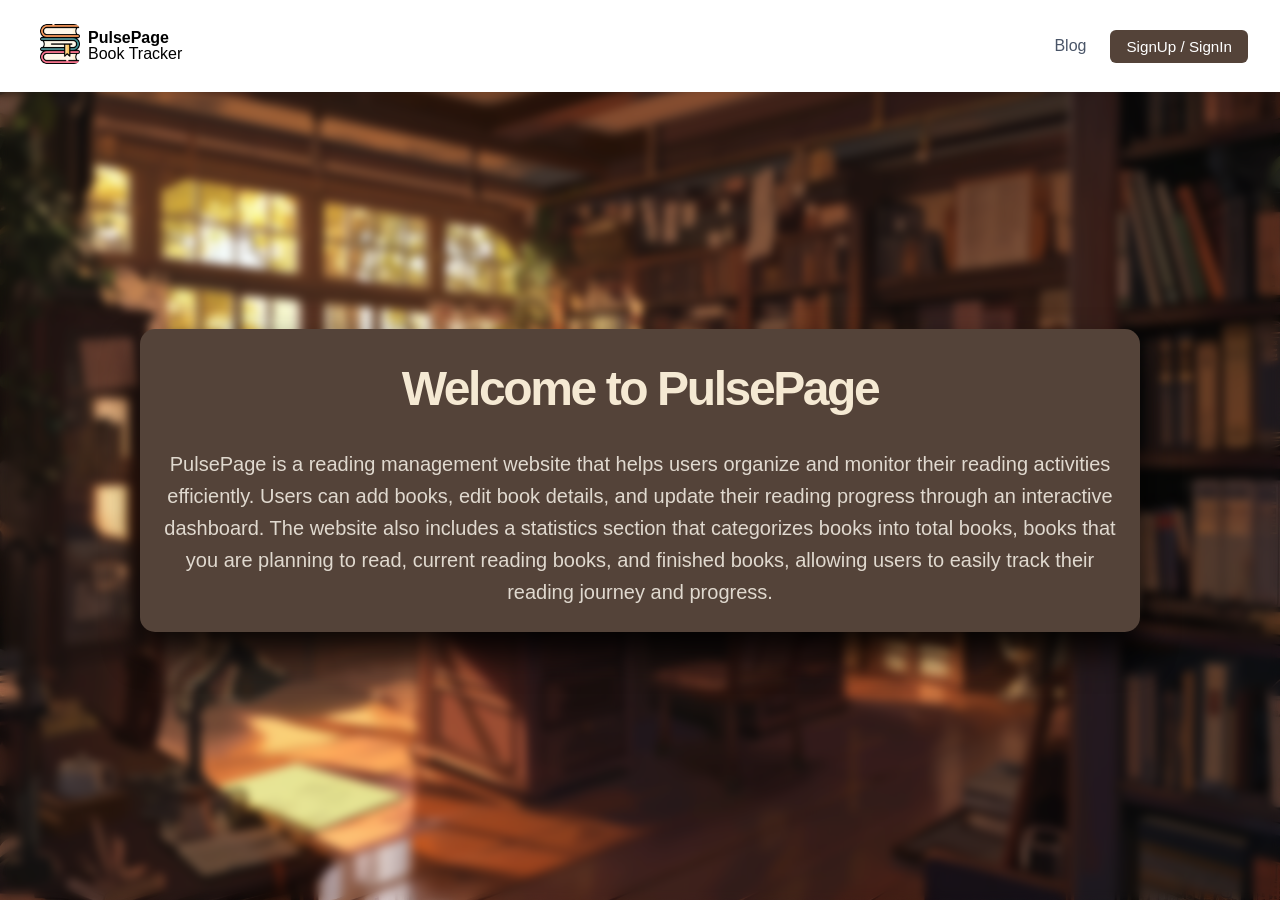
<file: mainpage.html>
<!DOCTYPE html>
<html lang="en">
<head>
    <meta charset="UTF-8">
    <meta name="viewport" content="width=device-width, initial-scale=1.0">
    <link rel="stylesheet" href="https://cdnjs.cloudflare.com/ajax/libs/font-awesome/6.5.1/css/all.min.css">
    <title>Welcome to PulsePage</title>
    <link rel="stylesheet" href="homepage.css">
    <style>
        /* --- CSS STYLES --- */

        /* Reset and Base Styles */
        * {
            margin: 0;
            padding: 0;
            box-sizing: border-box;
            font-family: 'Segoe UI', Tahoma, Geneva, Verdana, sans-serif;
        }

        body {
            background-color: #c9d6ff;
            background: url(library.jpg) no-repeat center center fixed;
            background-size: cover;
            backdrop-filter: blur(5px);
            min-height: 100vh;
            padding: 20px;
            display: flex;
            justify-content: center;
            align-items: center;
        }

        /* Toolbar / Navigation Bar */
        .navbar {
            background-color: #ffffff;
            display: flex;
            justify-content: space-between;
            align-items: center;
            padding: 1rem 2rem;
            box-shadow: 0 2px 4px rgba(0,0,0,0.05);
            position: fixed;
            width: 100%;
            top: 0;
            left: 0;
            z-index: 1000;
        }

        .logo {
            font-size: 1.5rem;
            font-weight: 700;
            color: #2d3748;
            cursor: pointer;
        }

        .nav-links {
            display: flex;
            align-items: center;
            gap: 1.5rem;
        }

        .nav-item {
            text-decoration: none;
            color: #4a5568;
            font-weight: 500;
            transition: color 0.2s ease;
        }

            .nav-item:hover {
                color: #3182ce;
            }

        /* Authentication Buttons */
        .auth-buttons {
            display: flex;
            gap: 0.75rem;
        }

        .btn {
            outline: none;
            border: none;
            width: 100%;
            background: #544339;
            color: white;
            cursor: pointer;
            transition: all 0.9s ease;
            padding: 0.5rem 1rem;
            border-radius: 6px;
            font-weight: 500;
            cursor: pointer;
            transition: all 0.2s ease;
            font-size: 0.95rem;
        }

        /* Hero / Middle Content Section */
        .main-content {
            flex: 1;
            display: flex;
            justify-content: center;
            align-items: center;
            padding: 2rem;
            margin-top: 60px; /* Prevents toolbar from overlapping content */
            text-align: center;
        }

        .hero-container {
            animation: fadeIn 0.8s ease-out;
            background: #544339;
            background-image: none;
            width: 1000px;
            padding: 1.5rem;
            margin: 50px auto;
            border-radius: 15px;
            box-shadow: 0 20px 35px rgba(0,0,1,0.9);
        }

        .main-title {
            font-size: 3rem;
            color: #f5e9d3;
            margin-bottom: 1.5rem;
            font-weight: 800;
            letter-spacing: -0.05em;
        }

        .main-description {
            font-size: 1.25rem;
            color: #e0d9cf;
            line-height: 1.6;
        }


        header {
            position: relative;
            gap: 10px;
            margin-right: 8px;
        }

        .image-text img {
            width: 40px;
            border-radius: 6px;
            gap: 10px;
            margin: 8px;
        }

        header .image-text {
            display: flex;
            align-items: center;
            margin-right: 8px;
        }

            header .image-text .header-text {
                display: flex;
                flex-direction: column;
            }

        .header-text .name {
            font-weight: 600;
        }

        .header-text .profession {
            margin-top: -2px;
        }


        /* Simple Fade-in Animation */
        @keyframes fadeIn {
            from {
                opacity: 0;
                transform: translateY(20px);
            }

            to {
                opacity: 1;
                transform: translateY(0);
            }
        }
    </style>
</head>
<body>

    <nav class="navbar">
        <header>
            <div class="image-text">
                <span class="image">
                    <img src="books.png" alt="logo">
                </span>

                <div class="text header-text">
                    <span class="name">PulsePage</span>
                    <span class="profession">Book Tracker</span>
                </div>
            </div>
        </header>
        <div class="nav-links">
            <a href="mainpage.html" class="nav-item" id="blogLink">Blog</a>
            <div class="auth-buttons">
            <a href="index.html" class="btn" style="text-decoration: none; display: inline-block;">SignUp / SignIn</a>
            </div>
        </div>
    </nav>

    <main class="main-content">
        <div class="hero-container">
            <h1 class="main-title">Welcome to PulsePage</h1>
            <p class="main-description">
               PulsePage is a reading management website that helps users organize and monitor their reading activities efficiently. Users can add books, edit book details, and update their reading progress through an interactive dashboard. The website also includes a statistics section that categorizes books into total books, books that you are planning to read, current reading books, and finished books, allowing users to easily track their reading journey and progress.
            </p>
        </div>
    </main>

    <script>
        // Adding simple click functionality to the buttons and links
        document.getElementById('logoLink').addEventListener('click', () => {
            alert('Redirecting to Home...');
        });

        document.getElementById('blogLink').addEventListener('click', (e) => {
            e.preventDefault(); // Prevents page reload
            alert('Navigating to the Blog section!');
        });

        document.getElementById('signInBtn').addEventListener('click', () => {
            alert('Opening Sign In modal/page...');
        });

        document.getElementById('signUpBtn').addEventListener('click', () => {
            alert('Opening Sign Up modal/page...');
        });
    </script>

</body>
</html>
</file>
<file: homepage.css>
@import url('https://fonts.googleapis.com/css2?family=Quicksand:wght@300, 400, 500, 600, 700&display=swap');
*{
    font-family:'Quicksand', sans-serif;
    margin:0;
    padding:0;
    box-sizing:border-box;
}

:root{
    /*colors*/
    --body-color:#efe3ce;
    --sidebar-color:#faf7f2;
    --primary-color:#c8b39a;
    --primary-color-light:#f6f5ff;
    --text-color:#2b1f1b;
    --toggle-color:#ddd;

    /*transition*/
    --tran-02: all 0.2s ease;
    --tran-03: all 0.3s ease;
    --tran-04: all 0.4s ease;
    --tran-05: all 0.5s ease;
 
}

body{
    height:100vh;
    background:var(--body-color);
    transition: var(--tran-05);
}

body.dark{
    --body-color:#3e2f2b;
    --sidebar-color:#5c463c;
    --primary-color:#2b1f1b;
    --primary-color-light:#3a3b3c;
    --text-color:#e7d4bb;
    --toggle-color:#ccc;
}

/*====Sidebar====*/
.sidebar{
    position:fixed;
    top:0;
    left:0;
    height:100%;
    width:250px;
    background:var(--sidebar-color);
    padding: 10px 14px;
    transition: var(--tran-05);
    z-index: 100;
}

.sidebar.close{
    width: 88px

}
/*====Reuseable CSS====*/
.sidebar .text{
    font-size: 16px;
    font-weight: 500;
    color:var(--text-color);
    transition: var(--tran-03);
    white-space: nowrap;
    opacity: 1;
}

.sidebar.close .text{
    opacity: 0
}
.sidebar .image{
    min-width: 60px;
    display: flex;
    align-items:center;
    justify-content: center;
}

.sidebar li{
    height: 50px;
    margin-top: 10px;
    list-style: none;
    display: flex;
    align-items: center;
}

.sidebar li .icon{
    display: flex;
    align-items: center;
    justify-content: center;
    min-width: 60px;
    font-size: 20px;
}

.sidebar li .icon,
.sidebar li .text{
    color:var(--text-color);
    transition:var(--tran-02);
}

.sidebar header{
    position:relative;   
}

.sidebar .image-text img{
    width: 40px;
    border-radius: 6px;

}

.sidebar header .image-text{
    display:flex;
    align-items:center;

}

header .image-text .header-text{
    display:flex;
    flex-direction:column;
}

.header-text .name{
    font-weight: 600;
}

.header-text .profession{

    margin-top: -2px;
}

.sidebar header .toggle{
    position:absolute;
    top:50%;
    right:-25px;
    transform: translateY(-50%) rotate(180deg);
    height: 25px;
    width: 25px;
    background:var(--primary-color);
    display:flex;
    align-items:center;
    justify-content:center;
    border-radius: 50%;
    color:var(--sidebar-color);
    font-size: 20px;
    transition: var(--tran-03);

    
}

.sidebar.close header .toggle{
    transform: translateY(-50%);
}

body.dark .sidebar header .toggle{
    color: var(--text-color);
    
}
.sidebar .search-box{
    background:var(--primary-color-light);
    border-radius: 6px;
    transition: var(--tran-05);
}

.sidebar .menu{
    margin-top:35px;

}
.search-box input{
    height: 100%;
    width: 100%;
    border:none;
    font-size: 16px;
    font-weight: 500;
    border-radius: 6px;
    outline:none;
    background:var(--primary-color-light);
    transition: var(--tran-05);
}  

.sidebar li a{
    text-decoration: none;
    height: 100%;
    width: 100%;
    display: flex;
    align-items: center;
    border-radius: 6px;
    transition:var(--tran-04);
}

.sidebar li a:hover{
    background:var(--primary-color);
}

.sidebar li a:hover .icon,
.sidebar li a:hover .text{
    color:var(--sidebar-color);
}
body.dark .sidebar li a:hover .icon,
body.dark .sidebar li a:hover .text{
    color: var(--text-color);
}
.sidebar .menu-bar{
    height: calc(100% - 50px);
    display: flex;
    flex-direction: column;
    justify-content: space-between;
}

.menu-bar .mode{
    position: relative;
    border-radius: 6px;
    background: var(--primary-color-light);
}

.menu-bar .mode i{
    position: absolute;
    transition: var(--tran-03);
}
.mode .sun-moon{
    display: flex;
    align-items: center;
    height: 50px;
    width: 60px;  
}

.menu-bar .mode i.sun{
    opacity:0;
}

body.dark .menu-bar .mode i.sun{
    opacity: 1;
}

body.dark .menu-bar .mode i.moon{
    opacity: 0;
}
.menu-bar .mode .toggle-switch{
    position: absolute;
    right: 0;
    display: flex;
    height: 100%;
    align-items: center;
    justify-content: center;
    min-width:60px;
    cursor: pointer;
    border-radius: 6px;
    background: var(--primary-color-light);
    transition: var(--tran-05);
}

.toggle-switch .switch{
    position: relative;
    height:22px;
    width:44px;
    border-radius:25px;
    background:var(--toggle-color);
}

.switch::before{
    height:15px;
    width:15px;
    background:var(--sidebar-color);
    content:'';
    position: absolute;
    border-radius:50%;
    top: 50%;
    transform: translateY(-50%);
    left: 5px;
    transition: var(--tran-03);
}

body.dark .switch::before{
    left: 25px;

}

.main .home{
    font-size: 30px;
    font-weight: 500;
    color: var(--text-color);
    padding: 8px 40px;
    display: flex;
    overflow: hidden;
}
.sidebar.close ~ .home{
     left: 88px;
    width: calc(100% - 88px);
}


.home{
    display: flex;
    flex-direction: column;
    overflow: hidden; /* Crucial: Prevents the main window from ever scrolling */
    position: relative;
    height:100vh;
    left: 250px;
    background: var(--body-color);
    transition: var(--tran-05);
}

.home .text {
    flex-shrink: 0; /* Keeps header fixed */
    padding:  8px 40px; /* Cleaned up spacing */
    font-size: 30px;
    font-weight: 500;
    color: var(--text-color);
    
}

h1{
    padding: 8px 40px;
    font-size: 30px;
    font-weight: 600;
    color: var(--text-color);
}

h3{
    padding: 8px 40px;
    font-size: 18px;
    font-weight: 600;
    color: var(--text-color);
}


/* Content Grid */
.content-grid {
    display: grid;
    grid-template-columns: 1fr 1fr;
    margin-bottom: 50px;
    flex-shrink: 0; /* Keeps tabs fixed */
    padding: 8px 40px; 
    gap: 20px;       
    margin-bottom: 20px;
    border-bottom: 1px solid #ddd;
}

/* Currently Reading */
.currently-reading {
    background-color: var(--sidebar-color);
    padding: 25px;
    border-radius: 12px;
    box-shadow: 0 2px 8px rgba(0, 0, 0, 0.1);
}

.section-header {
    display: flex;
    align-items: center;
    gap: 10px;
    margin-bottom: 20px;
    font-size: 14px;
    color: var(--text-color);
}

.section-header i {
    color: var(--text-color);
}

.book-card {
    display: flex;
    gap: 20px;
}

.book-card img {
    width: 120px;
    height: 180px;
    border-radius: 8px;
    object-fit: cover;
    flex-shrink: 0;
}

.book-info {
    flex-grow: 1;
    display: flex;
    flex-direction: column;
    justify-content: center;
}

.book-info h4 {
    font-size: 14px;
    font-weight: 600;
    color: var(--text-color);
    margin-bottom: 5px;
}

.book-info p {
    font-size: 12px;
    color: var(--text-color);
    margin-bottom: 15px;
}

.progress-section label {
    display: block;
    font-size: 12px;
    color: var(--text-color);
    margin-bottom: 8px;
    font-weight: 500;
}

.progress-bar {
    width: 100%;
    height: 6px;
    background-color: #e0e0e0;
    border-radius: 3px;
    overflow: hidden;
    margin-bottom: 8px;
}

.progress-fill {
    height: 100%;
    background-color: var(--primary-color);
    border-radius: 3px;
    transition: width 0.3s ease;
}

.progress-text {
    font-size: 12px;
    color: var(--text-color);
    font-weight: 600;
}

/* Current Streak */
.current-streak {
    background-color: var(--sidebar-color);
    padding: 25px;
    border-radius: 12px;
    box-shadow: 0 2px 8px rgba(0, 0, 0, 0.1);
    display: flex;
    flex-direction: column;
    align-items: center;
    justify-content: center;
    text-align: center;
}

.current-streak h3 {
    font-size: 14px;
    color: var(--text-color);
    margin-bottom: 15px;
    font-weight: 600;
}

.streak-number {
    font-size: 60px;
    font-weight: 700;
    color: var(--text-color);
    line-height: 1;
    margin-bottom: 5px;
}

.current-streak p {
    font-size: 14px;
    color: var(--text-color);
    margin-bottom: 25px;
}

.calendar-grid {
    display: grid;
    grid-template-columns: repeat(7, 1fr);
    gap: 8px;
    width: 100%;
}

.day {
    width: 30px;
    height: 30px;
    display: flex;
    align-items: center;
    justify-content: center;
    border-radius: 4px;
    background-color: #f0f0f0;
    font-size: 12px;
    color: #999;
    font-weight: 600;
}

.day.completed {
    background-color: #8bb381;
    color: #fff;
}

/* Reading Overview */
.reading-overview {
    margin-bottom: 30px;
}

.reading-overview h2 {
    font-size: 18px;
    color: var(--text-color);
    margin-bottom: 20px;
    font-weight: 600;
    padding: 8px 40px;
}

.stats-grid {
    display: grid;
    padding: 8px 40px;
    grid-template-columns: repeat(4, 1fr);
    gap: 20px;
}

.stat-card {
    background-color: var(--primary-color);
    color: var(--text-color);
    padding: 8px 30px;
    border-radius: 12px;
    text-align: center;
    display: flex;
    flex-direction: column;
    align-items: center;
    justify-content: center;
    min-height: 150px;
    transition: all 0.3s ease;
    cursor: pointer;
}

.stat-card:hover {
    transform: translateY(-5px);
    box-shadow: 0 4px 12px rgba(0, 0, 0, 0.15);
}

/*
.stat-card.active {
    background: linear-gradient(135deg, var(--sidebar-color) 0%, var(--sidebar-color) 100%);
    border: 2px solid #7b7bff;
    box-shadow: 0 4px 12px rgba(91, 91, 255, 0.3);
}
*/

.stat-icon {
    font-size: 28px;
    margin-bottom: 15px;
    opacity: 0.9;
}

.stat-number {
    font-size: 32px;
    font-weight: 700;
    margin-bottom: 8px;
}

.stat-label {
    font-size: 12px;
    opacity: 0.9;
}

/* Responsive */
@media (max-width: 1024px) {
    .stats-grid {
        grid-template-columns: repeat(2, 1fr);
    }

    .content-grid {
        grid-template-columns: 1fr;
    }
}

@media (max-width: 768px) {
    .container {
        flex-direction: column;
    }

    aside {
        width: 100%;
        padding: 20px;
        flex-direction: row;
        align-items: center;
        gap: 30px;
    }

    aside .logo {
        margin-bottom: 0;
    }

    .sidebar {
        flex-direction: row;
        gap: 15px;
        flex-grow: 0;
    }

    main {
        padding: 25px;
    }

    .stats-grid {
        grid-template-columns: repeat(2, 1fr);
    }

    .content-grid {
        grid-template-columns: 1fr;
    }
}
</file>
